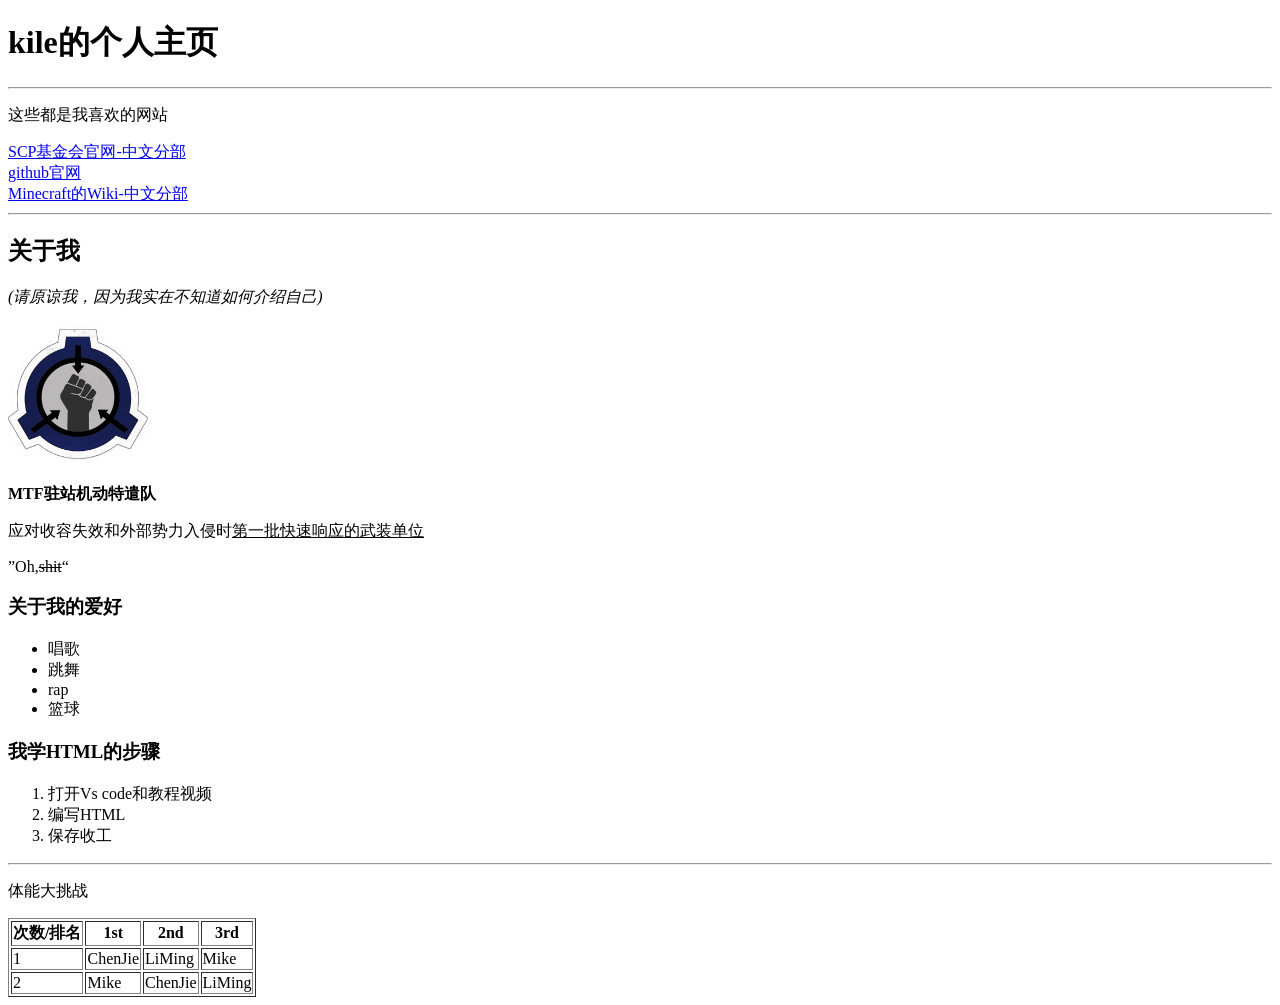
<file: homework/001/index.html>
<!DOCTYPE html>
<html>
<head>
  <meta charset="UTF-8">
  <meta name="viewport" content="width=device-width, initial-scale=1.0">
  <title>Kile的个人主页</title>
</head>
<body>
  <div class="nav">
    <h1>kile的个人主页</h1>
    <hr>
    <p>这些都是我喜欢的网站</p>
    <a href="https://scp-wiki-cn.wikidot.com" target="_blank"> SCP基金会官网-中文分部</a><br>
    <a href="https://github.com">github官网</a><!--开源什么的最棒了--><br>
    <a href="https://zh.minecraft.wiki"> Minecraft的Wiki-中文分部</a><!--游玩mc时最好查资料的网站--><br>
    <hr>
  </div>
  <div class="about">
    <h2>关于我</h2>
    <p><i>(请原谅我，因为我实在不知道如何介绍自己)</i></p>
    <img src="mtf.png" width="140" alt="MTF驻站机动特遣队图标">
    <p><b>MTF驻站机动特遣队</b></p><!--设施内的中坚力量-->
    <p>应对收容失效和外部势力入侵时<u>第一批快速响应的武装单位</u></p>
    <p>”Oh,<s>shit</s>“</p>
  </div>
  <div class="hobby">
    <h3>关于我的爱好</h3>
    <ul>
      <li>唱歌</li>
      <li>跳舞</li>
      <li>rap</li>
      <li>篮球</li>
    </ul>
    <h3>我学HTML的步骤</h3>
    <ol>
      <li>打开Vs code和教程视频</li>
      <li>编写HTML</li>
      <li>保存收工</li>
    </ol>
    <hr>
  </div>
  <p>体能大挑战</p>
  <table border="1">
    <tr>
      <th>次数/排名</th>
      <th>1st</th>
      <th>2nd</th>
      <th>3rd</th>
    </tr>
    <tr>
      <td>1</td>
      <td>ChenJie</td>
      <td>LiMing</td>
      <td>Mike</td>
    </tr>
    <tr>
      <td>2</td>
      <td>Mike</td>
      <td>ChenJie</td>
      <td>LiMing</td>
    </tr>
  </table>
</body>
</html>
</file>
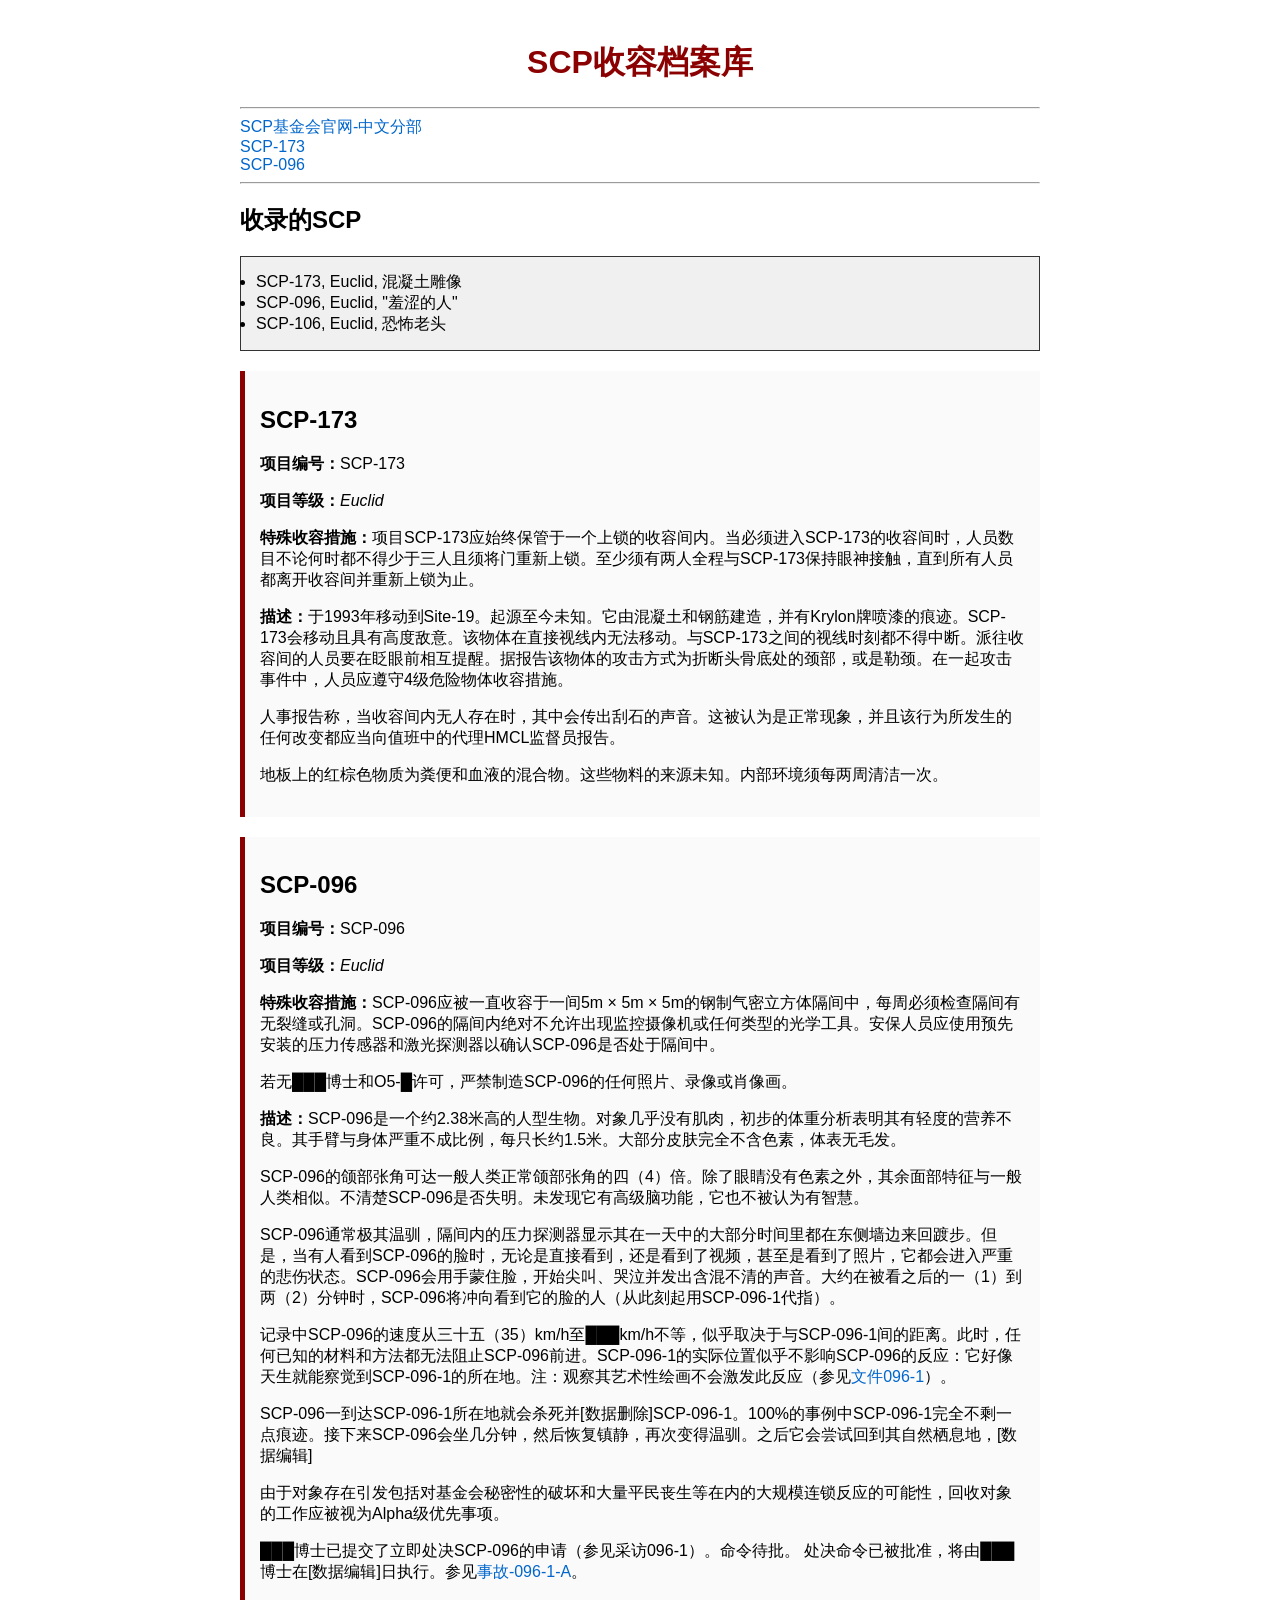
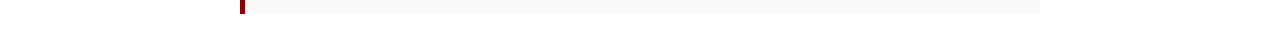
<file: homework/002/index.html>
<!DOCTYPE html>
<html>
<head>
  <meta charset="UTF-8">
  <meta name="viewport" content="width=device-width, initial-scale=1.0">
  <title>SCP档案库</title>
  <style>
  .scp-list {
    background: #f0f0f0;
    border: 1px solid #333;
    padding: 15px;
  }
  .scp-detail {
    border-left: 5px solid #8b0000;
    background: #fafafa;
    padding: 15px;
    margin: 20px 0;
  }
  .scp-detail:hover {
    transform: scale(1.02);
    transition: 0.3s;
  }
  body {
    font-family: sans-serif;
    max-width: 800px;
    margin: 0 auto;
    padding: 20px;
  }

  h1 {
    color: #8b0000;
    text-align: center;
  }

  a {
    color: #0066cc;
    text-decoration: none;
  }

  a:hover {
    text-decoration: underline;
  }
 </style>
</head>
<body>
  <h1>SCP收容档案库</h1>
  <hr>
  <a href="https://scp-wiki-cn.wikidot.com" target="_blank">SCP基金会官网-中文分部</a><br>
  <a href="#scp173">SCP-173</a><br>
  <a href="#scp096">SCP-096</a><br>
  <hr>
  <h2>收录的SCP</h2>
  <ul class="scp-list">
    <li>SCP-173, Euclid, 混凝土雕像</li>
    <li>SCP-096, Euclid, "羞涩的人"</li>
    <li>SCP-106, Euclid, 恐怖老头</li>
  </ul>
  <div class="scp-detail">
    <div>
      <div>
        <h2 id="scp173">SCP-173</h2>
      </div>
      <div>
        <p><b>项目编号：</b>SCP-173</p>
        <p><b>项目等级：</b><i>Euclid</i></p>
      </div>
      <div>
        <p><b>特殊收容措施：</b>项目SCP-173应始终保管于一个上锁的收容间内。当必须进入SCP-173的收容间时，人员数目不论何时都不得少于三人且须将门重新上锁。至少须有两人全程与SCP-173保持眼神接触，直到所有人员都离开收容间并重新上锁为止。</p>
      </div>
      <div>
        <p><b>描述：</b>于1993年移动到Site-19。起源至今未知。它由混凝土和钢筋建造，并有Krylon牌喷漆的痕迹。SCP-173会移动且具有高度敌意。该物体在直接视线内无法移动。与SCP-173之间的视线时刻都不得中断。派往收容间的人员要在眨眼前相互提醒。据报告该物体的攻击方式为折断头骨底处的颈部，或是勒颈。在一起攻击事件中，人员应遵守4级危险物体收容措施。</p>
        <p>人事报告称，当收容间内无人存在时，其中会传出刮石的声音。这被认为是正常现象，并且该行为所发生的任何改变都应当向值班中的代理HMCL监督员报告。</p>
        <p>地板上的红棕色物质为粪便和血液的混合物。这些物料的来源未知。内部环境须每两周清洁一次。</p>
      </div>
    </div>
  </div>
  <div class="scp-detail">
    <div>
      <div>
        <h2 id="scp096">SCP-096</h2>
      </div>
      <div>
        <p><b>项目编号：</b>SCP-096</p>
        <p><b>项目等级：</b><i>Euclid</i></p>
      </div>
      <div>
        <p><b>特殊收容措施：</b>SCP-096应被一直收容于一间5m × 5m × 5m的钢制气密立方体隔间中，每周必须检查隔间有无裂缝或孔洞。SCP-096的隔间内绝对不允许出现监控摄像机或任何类型的光学工具。安保人员应使用预先安装的压力传感器和激光探测器以确认SCP-096是否处于隔间中。</p>
        <p>若无███博士和O5-█许可，严禁制造SCP-096的任何照片、录像或肖像画。</p>
      </div>
      <div>
        <p><b>描述：</b>SCP-096是一个约2.38米高的人型生物。对象几乎没有肌肉，初步的体重分析表明其有轻度的营养不良。其手臂与身体严重不成比例，每只长约1.5米。大部分皮肤完全不含色素，体表无毛发。</p>
        <p>SCP-096的颌部张角可达一般人类正常颌部张角的四（4）倍。除了眼睛没有色素之外，其余面部特征与一般人类相似。不清楚SCP-096是否失明。未发现它有高级脑功能，它也不被认为有智慧。</p>
        <p>SCP-096通常极其温驯，隔间内的压力探测器显示其在一天中的大部分时间里都在东侧墙边来回踱步。但是，当有人看到SCP-096的脸时，无论是直接看到，还是看到了视频，甚至是看到了照片，它都会进入严重的悲伤状态。SCP-096会用手蒙住脸，开始尖叫、哭泣并发出含混不清的声音。大约在被看之后的一（1）到两（2）分钟时，SCP-096将冲向看到它的脸的人（从此刻起用SCP-096-1代指）。</p>
        <p>记录中SCP-096的速度从三十五（35）km/h至███km/h不等，似乎取决于与SCP-096-1间的距离。此时，任何已知的材料和方法都无法阻止SCP-096前进。SCP-096-1的实际位置似乎不影响SCP-096的反应：它好像天生就能察觉到SCP-096-1的所在地。注：观察其艺术性绘画不会激发此反应（参见<a href="https://scp-wiki-cn.wikidot.com/document-096-1">文件096-1</a>）。</p>
        <p>SCP-096一到达SCP-096-1所在地就会杀死并[数据删除]SCP-096-1。100%的事例中SCP-096-1完全不剩一点痕迹。接下来SCP-096会坐几分钟，然后恢复镇静，再次变得温驯。之后它会尝试回到其自然栖息地，[数据编辑]</p>
        <p>由于对象存在引发包括对基金会秘密性的破坏和大量平民丧生等在内的大规模连锁反应的可能性，回收对象的工作应被视为Alpha级优先事项。</p>
        <p>███博士已提交了立即处决SCP-096的申请（参见采访096-1）。命令待批。 处决命令已被批准，将由███博士在[数据编辑]日执行。参见<a href="https://scp-wiki-cn.wikidot.com/incident-096-1-a">事故-096-1-A</a>。</p>
      </div>
    </div>
  </div>
</body>
</html>
</file>
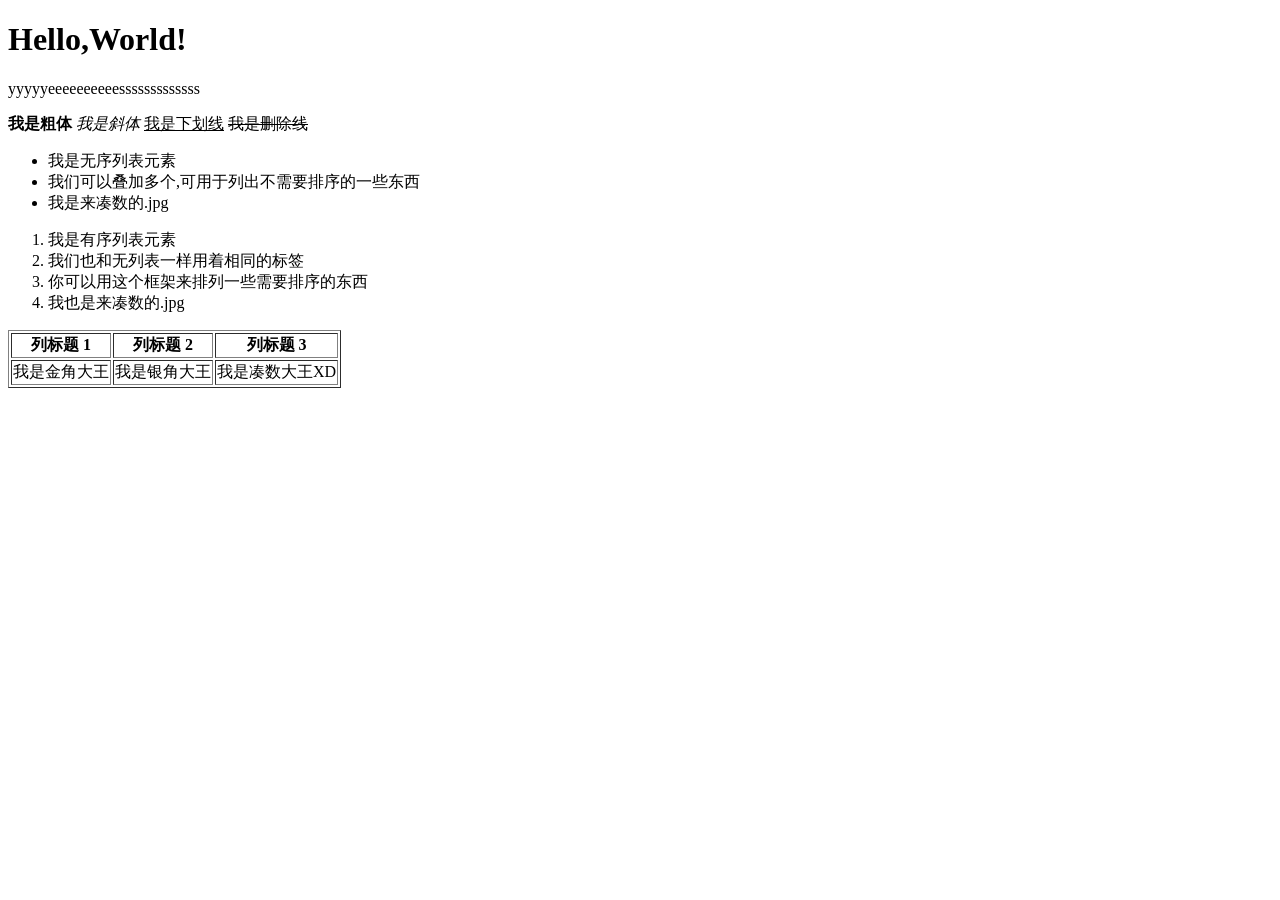
<file: practise_folder/classes_01/index.html>
<!--这个<!DOCTYPE html>标签是用来告诉浏览器这是个HTML文件的-->
<!DOCTYPE html>
<!--这个html标签是HTML的核心,也是这个HTML文件的最外壳-->
<html>
  <!--这个<head>标签是包括这个HTML文件的元信息-->
  <head>
    <title>test html</title> <!--比如说这个是标题标签,用于窗口的名字显示-->
    <meta charset="UTF-8"> <!--而这个是告诉浏览器这个文件是需要以什么编码格式读取的-->
  </head>
  <!--这个<body>标签里的所有内容都是实际显示在浏览器里的内容-->
  <body>
    <h1>Hello,World!</h1> <!--这个h1标签是1级标题标签,一共有6个级别,从大到小依次为h1到h6-->
    <p>yyyyyeeeeeeeeeesssssssssssss</p> <!--而这是一个段落标签,一般用于正文显示-->
    <p>
     <!--要更改文本样式的话，可以参考以下标签-->
     <b>我是粗体</b> <i>我是斜体</i> <u>我是下划线</u> <s>我是删除线</s>
    </p>
     <!--这是无序列表框架-->
    <ul> 
      <li>我是无序列表元素</li>
      <li>我们可以叠加多个,可用于列出不需要排序的一些东西</li>
      <li>我是来凑数的.jpg</li>
    </ul>
    <!--这是有序列表框架-->
    <ol>
      <li>我是有序列表元素</li>
      <li>我们也和无列表一样用着相同的标签</li>
      <li>你可以用这个框架来排列一些需要排序的东西</li>
      <li>我也是来凑数的.jpg</li>
    </ol>
    <!--记住这两个标签,ol有序,ul无序-->
    <!--下面的table标签则是表格标签,也是整个表格的框架-->
    <!--主要用于表格清单之类的场景-->
    <table border="1"> <!--也可以加上border这个属性,这个属性是可选的,会添加一个边框,里边的值可以填1~4用于调整边框的宽度-->
      <tr><!--这个tr标签全称是table row,是表格列的意思-->
        <th>列标题 1</th> <!--th标签,全称table hander,是表格列标题的意思-->
        <th>列标题 2</th>
        <th>列标题 3</th>
      </tr>
      <tr> 
        <td>我是金角大王</td> <!--这个td标签全称是table data,也就是表格内容-->
        <td>我是银角大王</td> 
        <td>我是凑数大王XD</td>
      </tr>
    </table>
  </body>
</html>
<!--记得一定要打上结尾标签,不然展示的时候有你好出糗的-->
</file>
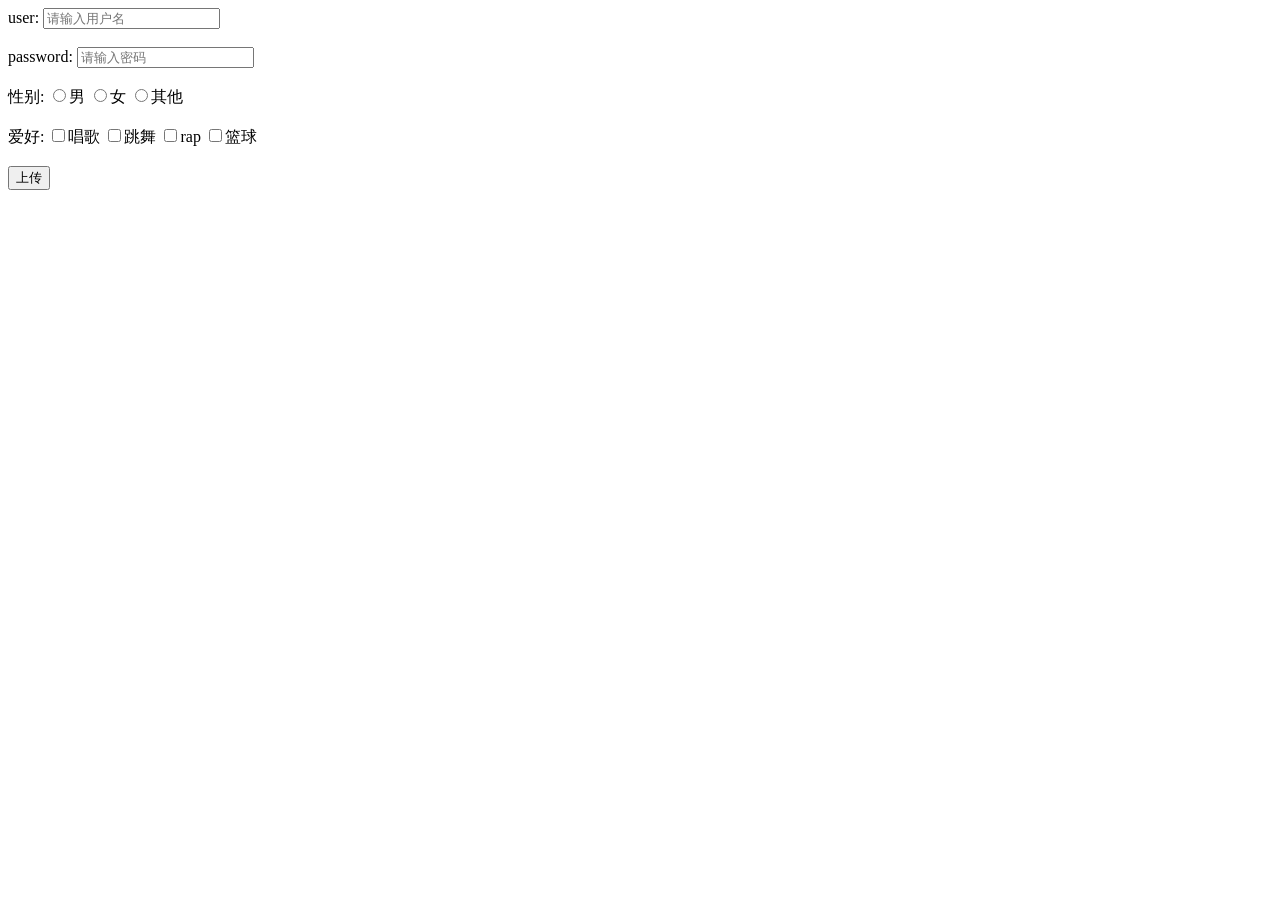
<file: test/01/index.html>
<!DOCTYPE html>
<html>
  <head>
    <meta charset="UTF-8">
    <meta name="viewport" content="width=device-width, initial-scale=1.0">
    <title>Document</title>
  </head>
  <body>
    <form>
      <label for="username">user:</label>
      <input type="text" id="username" placeholder="请输入用户名"><br><br>
      <label for="pwd">password:</label>
      <input type="password" id="pwd" placeholder="请输入密码"><br><br>

      <label>性别:</label>
      <input type="radio" name="gender">男
      <input type="radio" name="gender">女
      <input type="radio" name="gender">其他
      <br><br>

      <label>爱好:</label>
      <input type="checkbox" name="hobby">唱歌
      <input type="checkbox" name="hobby">跳舞
      <input type="checkbox" name="hobby">rap
      <input type="checkbox" name="hobby">篮球
      <br><br>

      <input type="submit" value="上传">
    </form>
  </body>
</html>
</file>
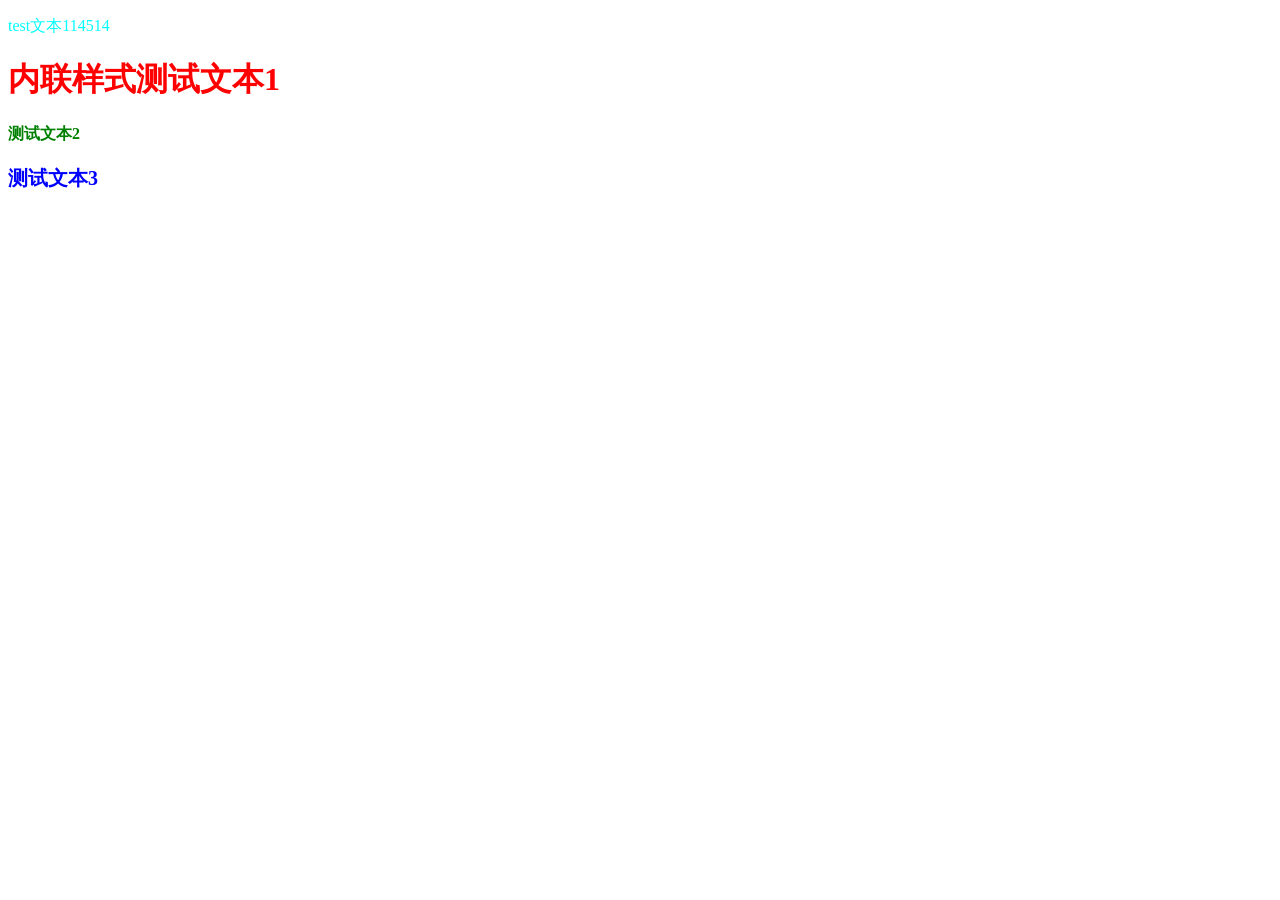
<file: test/02/index.html>
<!DOCTYPE html>
<html>
  <head>
    <meta charset="UTF-8">
    <meta name="viewport" content="width=device-width, initial-scale=1.0">
    <title>Document</title>
    <style>
      p {
        color: aqua;
        font-size: 16px;
      }
      h2 {
        color: green;
        font-size: 16px;
      }
    </style>
    <link rel="stylesheet" href="./css/style.css">
  </head>
  <body>
    <p>test文本114514</p>
    <h1 style="color: red;">内联样式测试文本1</h1>
    <h2>测试文本2</h2>
    <h3>测试文本3</h3>
  </body>
</html>
</file>
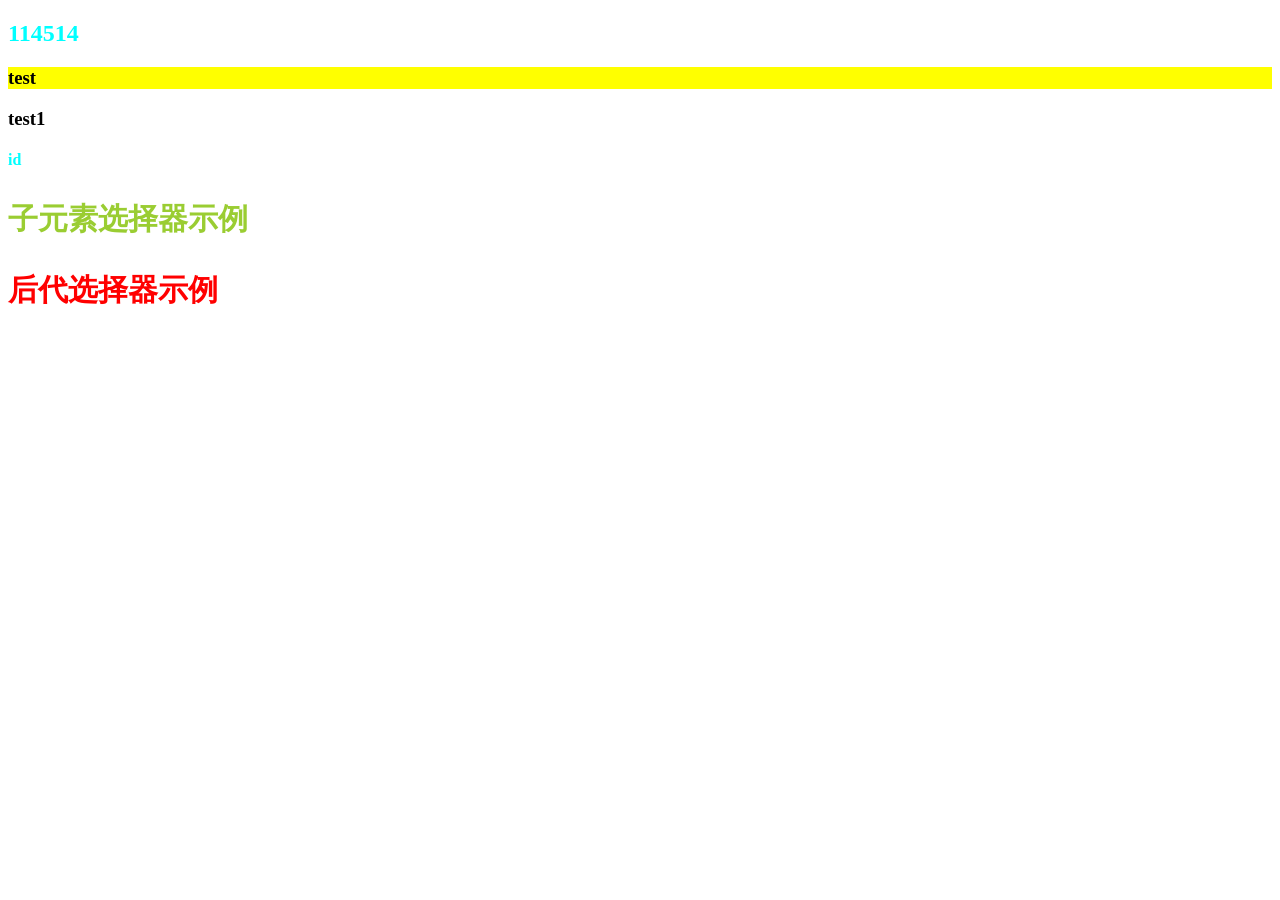
<file: test/03/index.html>
<!DOCTYPE html>
<html>
  <head>
    <meta charset="UTF-8">
    <meta name="viewport" content="width=device-width, initial-scale=1.0">
    <title>Document</title>
    <style>
      /*元素选择器*/
      h2 {
        color: aqua;
      }
      /*类选择器*/
      .highlight {
        background-color: yellow
      }
      /*ID 选择器*/
      #header {
        font-size: 16px;
        color: aqua;
      }
      /*通用选择器*/
      * {
        font-family: 'kaiti';
        font-weight: bolder;
      }
      /*子元素选择器*/
      .father > .son {
        color: yellowgreen;
      }
      /*后代选择器*/
      .father p {
        color: red;
        font-size: 30px;
      }
    </style>
  </head>
  <body>
    <h2>114514</h2>
    <h3 class="highlight">test</h3>
    <h3>test1</h3>
    <h4 id="header">id</h4>
    <div class="father">
      <p class="son">子元素选择器示例</p>
      <div>
        <p class="grandson">后代选择器示例</p>
      </div>
    </div>
  </body>
</html>
</file>
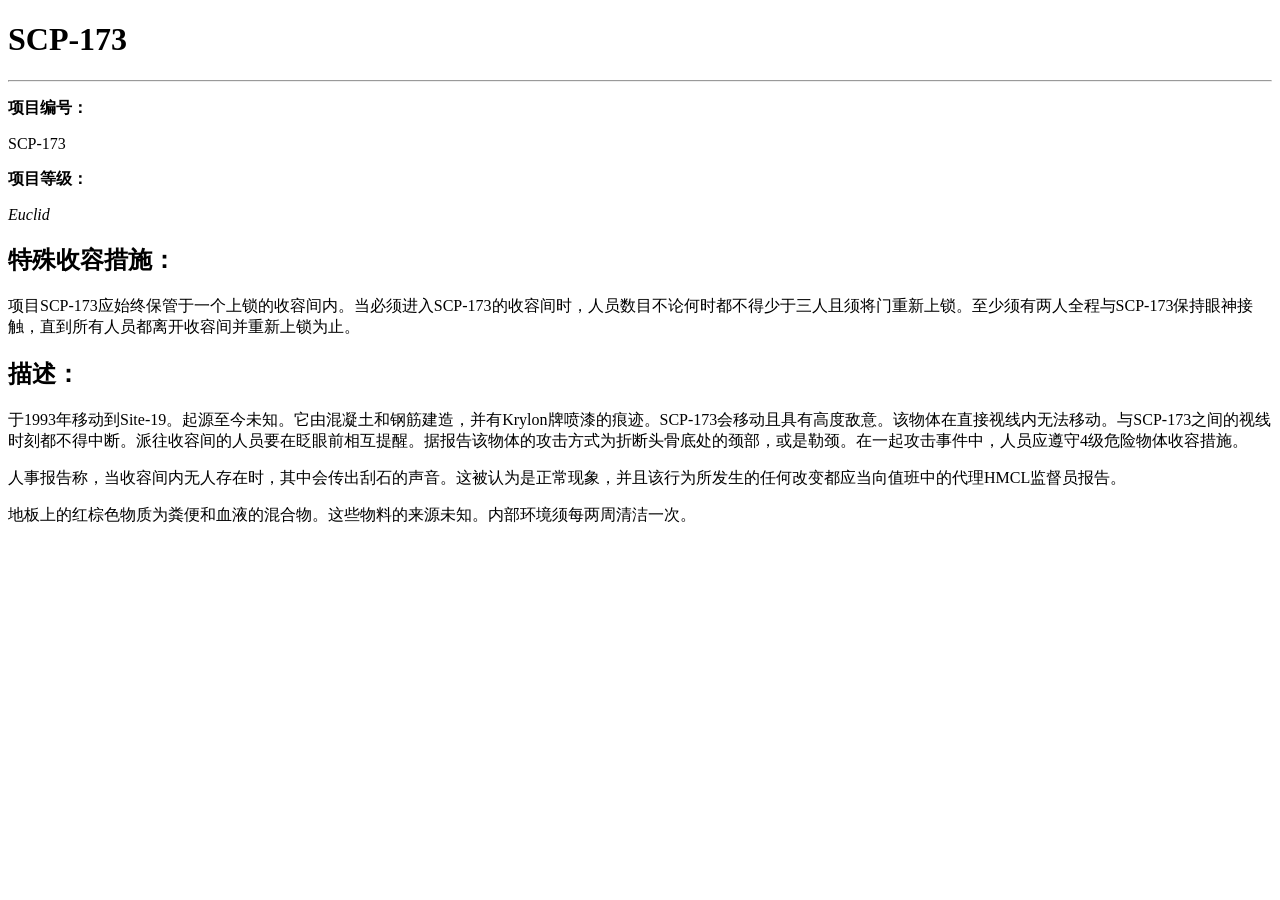
<file: homework/Copyprint/index_1.html>
<!DOCTYPE html>
<html>
<head>
  <meta charset="UTF-8">
  <meta name="viewport" content="width=device-width, initial-scale=1.0">
  <title>SCP-173</title>
</head>
<body>
  <div class="header">
    <h1>SCP-173</h1>
  </div>
  <hr>
  <div class="info">
    <p><b>项目编号：</b></p>
    <p>SCP-173</p>
    <p><b>项目等级：</b></p>
    <p><i>Euclid</i></p>
  </div>
  <div class="containment">
    <h2>特殊收容措施：</h2>
    <p>项目SCP-173应始终保管于一个上锁的收容间内。当必须进入SCP-173的收容间时，人员数目不论何时都不得少于三人且须将门重新上锁。至少须有两人全程与SCP-173保持眼神接触，直到所有人员都离开收容间并重新上锁为止。</p>
  </div>
  <div class="description">
    <h2>描述：</h2>
    <p>于1993年移动到Site-19。起源至今未知。它由混凝土和钢筋建造，并有Krylon牌喷漆的痕迹。SCP-173会移动且具有高度敌意。该物体在直接视线内无法移动。与SCP-173之间的视线时刻都不得中断。派往收容间的人员要在眨眼前相互提醒。据报告该物体的攻击方式为折断头骨底处的颈部，或是勒颈。在一起攻击事件中，人员应遵守4级危险物体收容措施。</p>
    <p>人事报告称，当收容间内无人存在时，其中会传出刮石的声音。这被认为是正常现象，并且该行为所发生的任何改变都应当向值班中的代理HMCL监督员报告。</p>
    <p>地板上的红棕色物质为粪便和血液的混合物。这些物料的来源未知。内部环境须每两周清洁一次。</p>
  </div>
</body>
</html>
</file>
<file: test/02/css/style.css>
h3 {
  color: blue;
  font-size: 20px;
}
</file>
